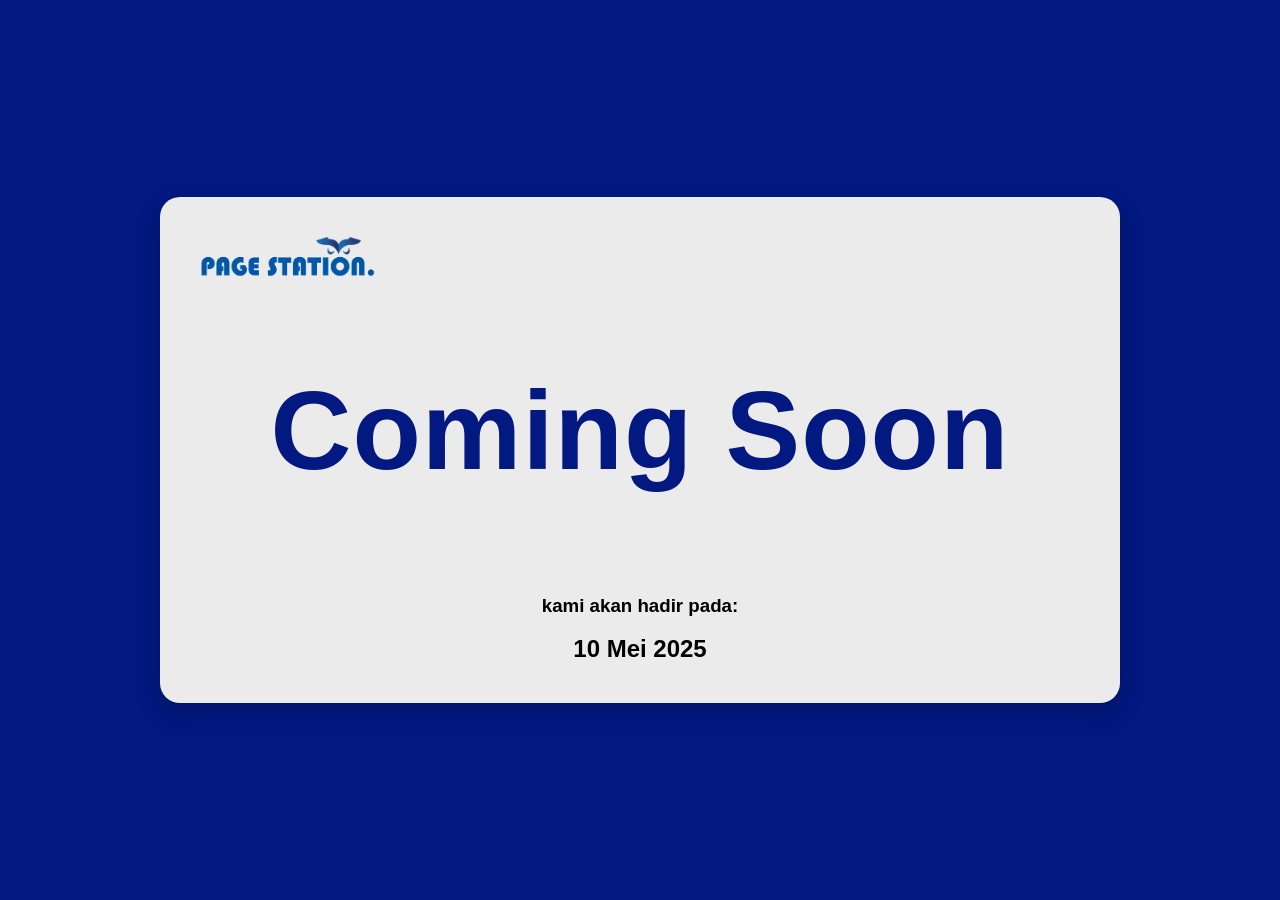
<file: html/coming-soon.html>
<!DOCTYPE html>
<html lang="id">
<head>
  <meta charset="UTF-8" />
  <meta name="viewport" content="width=device-width, initial-scale=1.0"/>
  <title>Page Station - Coming Soon</title>
</head>
<link rel="stylesheet" type="text/css" href="../css/coming-soon.css">
<body>
  
  <div class="container">
    <div class="header"><img src="../image/pagestationblue.png" class="logo"></div>
    <div class="soon"><h1 class="judul">Coming Soon</h1></div>
    <!-- <p>Website Sedang Dalam Pengembangan</h1>
    <p>Kami sedang menyiapkan sesuatu yang luar biasa </p>
    <p>🛠️ Mohon bersabar, kami akan hadir pada:</p> -->
    <div class="p"><h3>kami akan hadir pada:</h3></div>
    <div class="date">10 Mei 2025</div>
  </div>
</body>
</html>
</file>
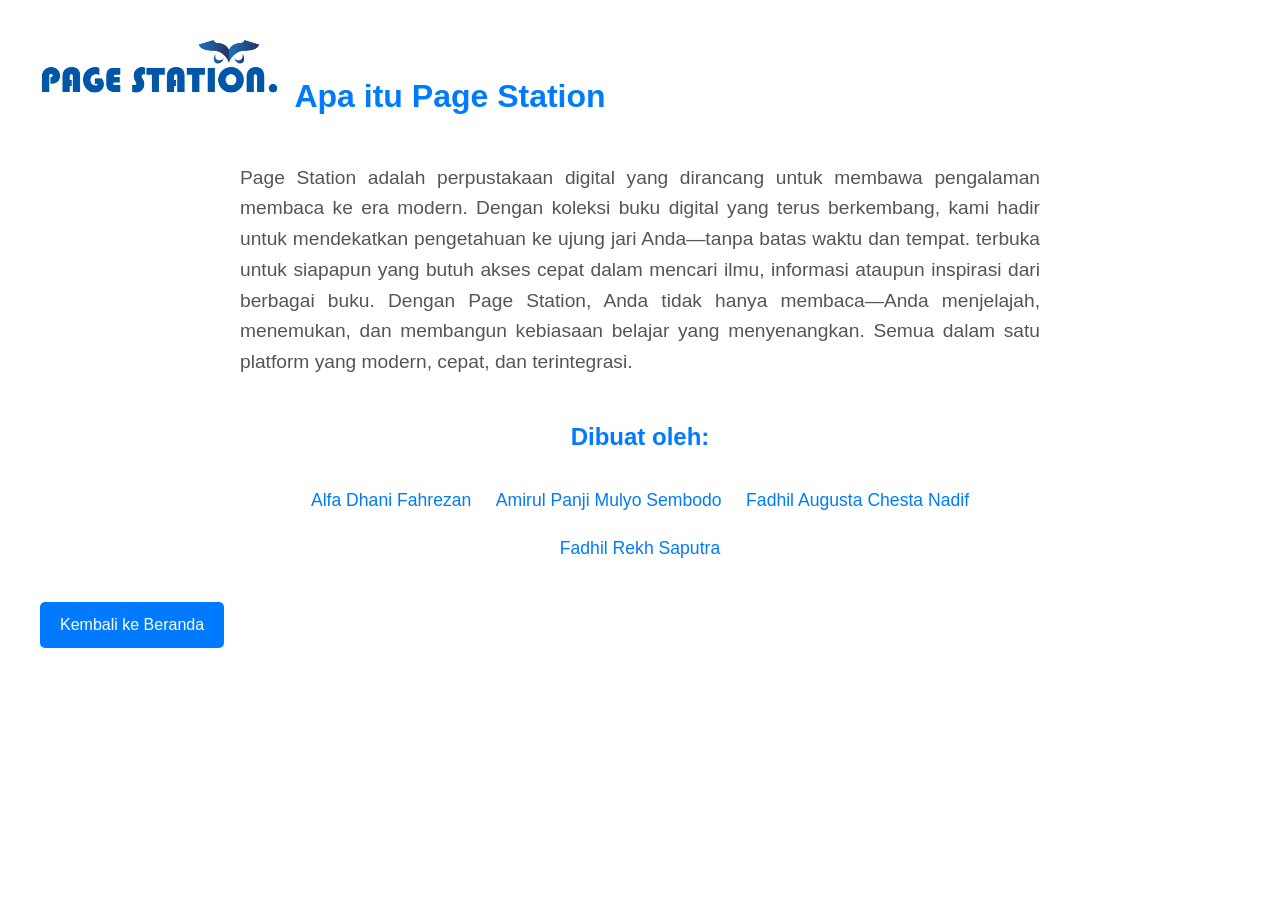
<file: html/learn-more.html>
<!DOCTYPE html>
<html lang="en">
<head>
    <meta charset="UTF-8">
    <meta name="viewport" content="width=device-width, initial-scale=1.0">
    <title>About Page-Station</title>
    <link rel="stylesheet" href="../css/learn-more.css">
</head>
<body>
    
    <img src="../image/pagestationblue.png" class="logo"> <h1 class="nama">Apa itu Page Station</h1>
    <div class="About">
        <p>Page Station adalah perpustakaan digital yang dirancang untuk membawa pengalaman membaca ke era modern. Dengan koleksi buku digital yang terus berkembang, kami hadir untuk mendekatkan pengetahuan ke ujung jari Anda—tanpa batas waktu dan tempat. terbuka untuk siapapun yang butuh akses cepat dalam mencari ilmu, informasi ataupun inspirasi dari berbagai buku. Dengan Page Station, Anda tidak hanya membaca—Anda menjelajah, menemukan, dan membangun kebiasaan belajar yang menyenangkan. Semua dalam satu platform yang modern, cepat, dan terintegrasi. </p>
        
        <div class="founder">
            <h1>Dibuat oleh:</h1>
            <a href="https://alfadhani284.github.io/Portofolio-DPK/" target="_blank" class="a"><h2>Alfa Dhani Fahrezan</h2></a>
            <a href="https://amirulpanji.github.io/Website-Portofolio/" target="_blank" class="a"><h2>Amirul Panji Mulyo Sembodo </h2></a>
            <a href="https://fadhilaugust.github.io/Portofolio-Fadhil-Augusta-Chesta-Nadif/" target="_blank" class="a"><h2>Fadhil Augusta Chesta Nadif </h2></a>
            <a href="https://fadhilt3.github.io/portofoliol/" target="_blank" class="a"><h2>Fadhil Rekh Saputra </h2></a>
        </div>
    </div>

    <a href="../index.php" class="btn-home">Kembali ke Beranda</a>

</body>
</html>
</file>
<file: css/coming-soon.css>
body {
      margin: 0;
      padding: 0;
      font-family: 'Segoe UI', sans-serif;
      background-color:#011981;
      color: rgb(0, 0, 0);
      display: flex;
      justify-content: center;
      align-items: center;
      height: 100vh;
      text-align: center;
    }
.judul{
    color: #011981;
    font-size: 7rem;
    margin-bottom: 100px;
    margin-top: 80px;
}
    .container {
        margin-left: 10rem;
        margin-right: 10rem;
      padding: 40px;
      background-color: rgb(235, 235, 235);
      border-radius: 20px;
      box-shadow: 0 10px 25px rgba(0, 0, 0, 0.2);
      backdrop-filter: blur(10px);
    }

    h1 {
      font-size: 2.5em;
      margin-bottom: 10px;
      letter-spacing: 1px;
    }

    p {
      font-size: 1.2em;
      margin-bottom: 10px;
    }

    .date {
      font-weight: bold;
      font-size: 1.5em;
      color: #000000;
    }

    .logo{
        width: 200%;
        height: auto;
    }
    .header{
       width: 10%;
    }
    @media (max-width: 600px) {
      h1 {
        font-size: 2em;
      }

      p {
        font-size: 1em;
      }
    }

    @media (max-width: 768px) {
  .judul {
    font-size: 3rem;
    margin-bottom: 60px;
    margin-top: 40px;
  }

  .logo {
    width: 80%;
    margin-left: auto;
    margin-right: auto;
    display: block;
  }

  .container {
    margin: 0 1rem;
    padding: 20px;
  }

  .header {
    width: 100%;
    display: flex;
    justify-content: center;
  }
}
</file>
<file: css/learn-more.css>
/* Reset CSS */
/* Reset dasar */
* {
    margin: 0;
    padding: 0;
    box-sizing: border-box;
    font-family: 'Segoe UI', Tahoma, Geneva, Verdana, sans-serif;
}

body {
    background-color: #ffffff;
    color: #333;
    padding: 40px;
    line-height: 1.6;
}

.nama {
    display: inline-block;
    font-size: 2rem;
    color: #007bff;
    margin-left: 10px;
    vertical-align: middle;
}

/* Kontainer utama */
.About {
    margin-top: 40px;
    max-width: 800px;
    margin-left: auto;
    margin-right: auto;
    text-align: center;
}

.About p {
    font-size: 1.2rem;
    margin-bottom: 40px;
    color: #555;
    text-align: justify;
}

/* Section Founder */
.founder h1 {
    font-size: 1.5rem;
    margin-bottom: 20px;
    color: #007bff;
}

.a {
    display: inline-block;
    text-decoration: none;
    color: #007bff;
    margin: 10px;
    position: relative;
    transition: color 0.3s;
}

.a h2 {
    font-size: 1.1rem;
    font-weight: normal;
}

.a:hover {
    color: #0056b3;
}

/* Tooltip Style */
.a::after {
    content: 'Lihat portofolio';
    position: absolute;
    bottom: 100%;
    left: 50%;
    transform: translateX(-50%);
    background: #333;
    color: #fff;
    font-size: 0.75rem;
    padding: 5px 8px;
    border-radius: 5px;
    opacity: 0;
    pointer-events: none;
    transition: opacity 0.3s ease;
    white-space: nowrap;
}

.a:hover::after {
    opacity: 1;
}

/* Tambahan untuk Responsivitas */
@media (max-width: 600px) {
    .nama {
        font-size: 2em;
    }

    .About p {
        font-size: 1em;
    }

    .founder h1 {
        font-size: 1.5em;
    }

    .founder h2 {
        font-size: 1.2em;
    }
}

.logo{
    width: 20%;
}

.btn-home {
    display: inline-block;
    margin-top: 30px;
    padding: 10px 20px;
    background-color: #007bff;
    color: white;
    border-radius: 5px;
    text-decoration: none;
    transition: background 0.3s;
}

.btn-home:hover {
    background-color: #0056b3;
}
</file>
